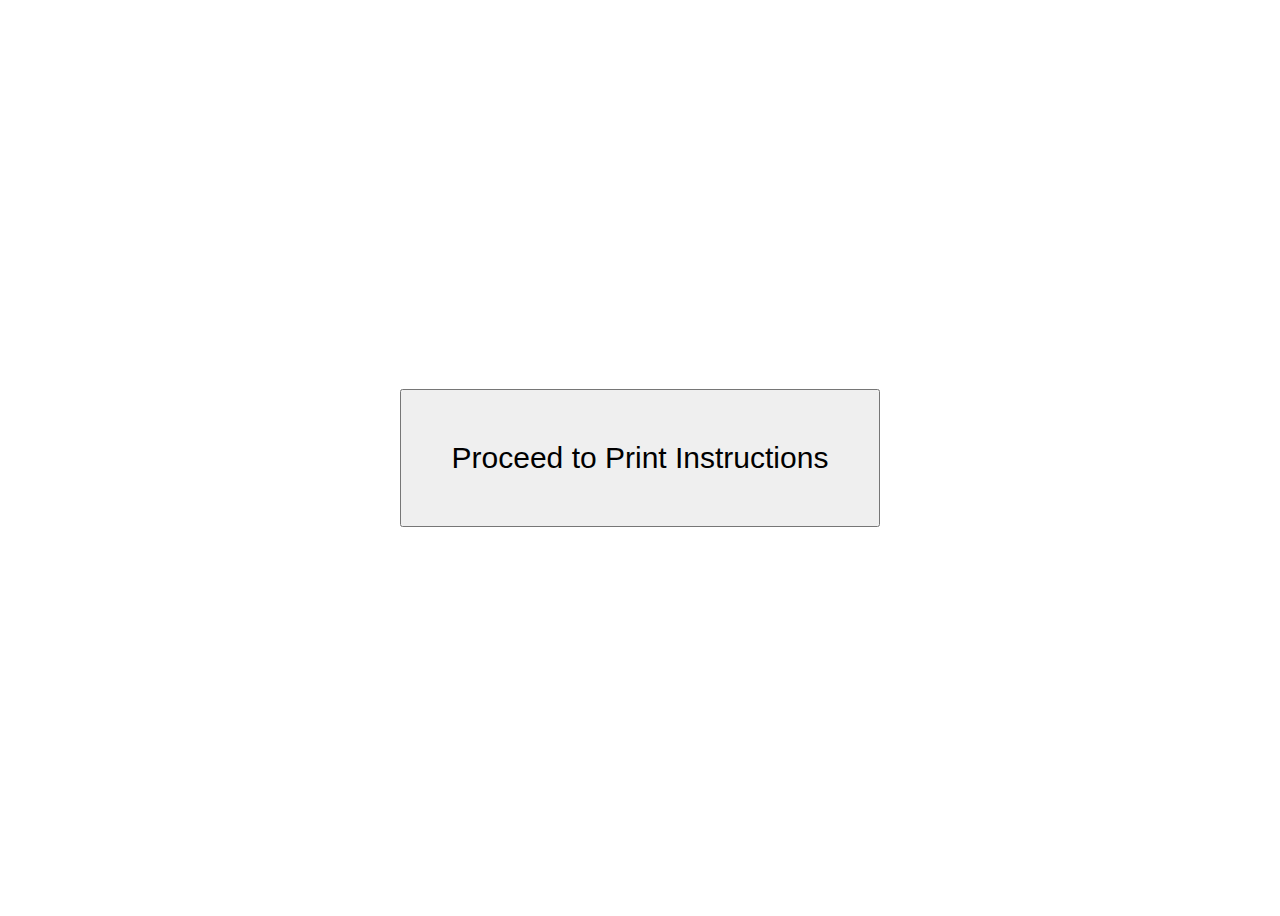
<file: print.html>
<!DOCTYPE html>

<html>
	
<head>

	<title>Certificate of Completion</title>

	<link rel="stylesheet" type="text/css" href="//fonts.googleapis.com/css?family=Open+Sans">

</head>
    
    <body id="body" style="font-family: Open-Sans; height: 100vh;">
        
    <div id="preInst" style="display: flex; align-items: center; justify-content: center; height: 100vh; ">

    	<input style="font-size: 30px; padding: 50px;" type="button" value="Proceed to Print Instructions" onclick="loadCert()">

    </div>

	<div id="prePrint" style="display: none; text-align: center;">

		<h3>"Save as PDF" Instructions:</h3>

		<video id="video" controls autoplay>
			<source src="./callees/pdf-instructions.mp4" type="video/mp4">
		</video>

		<br>
		<br>

		<audio controls autoplay id="instructions">
			<source src="./callees/certificate-print.mp3" type="audio/mpeg">Audio Instructions/>
		</audio>

		<br>
		<br>

		<hr>

		<br>
		<br>

		<input style="font-size: 25px; width: auto; height: auto;" type="button" onclick="fillFields()" value="Print Certificate">

		<br>
		<br>

		<span id="notice" style="font-style: italic; font-size: 16px; display: none;">Select "Print Certificate" when ready.  The print window will automatically open in 15 seconds, if no action is taken.</span>

	</div>

	<div id="cert" style="text-align: center; display: none;">

		<h1>Certificate of Completion</h1>

		<hr>

		<p style="font-size: 20px;">This acknowledges that</p>

		<h2 id="userName">Sean Maxwell</h2>

		<p style="font-size: 20px;">has successfully completed</p>

		<h2 id="moduleName">Module 1: The Disease of Addiction</h2>
		<p style="font-size: 20px;">from The Hope Project eLearning Series</p>
		    
		<hr>
		<br>

		<div style="display: inline-block;">
			<img src="./callees/TUH-logo.jpeg" width="150px" alt="TUH Logo" style="padding: 15px;">
			<img src="./callees/York-Opioid-Collaborative-logo.png" width="150px" alt="YOC Logo" style="padding: 15px;">
			<img src="./callees/PCCD-logo.png" width="150px" alt="PCCD Logo" style="padding: 15px;">
		</div>

		<br>
		<br>

		<span id="code" style="font-weight: bold;"></span>

		<br>
		<br>

		<hr>

		<br>
		<br>

		<input style="font-size: 25px; width: auto; height: auto;" type="button" value="Print Certificate" onclick="window.print()">

		<br>
		<br>

		<input style="font-size: 25px; width: auto; height: auto;" type="button" value="Back to Instructions" onclick="showInstructions()">

	</div>



<script>

	document.getElementById('prePrint').addEventListener("click", autoWait);

	var autoPrint = true;

	function loadCert() {

		console.log("loadCert() Function called");

		showPrePrint();

		setTimeout(function(){delayPrint(autoPrint);}, 15000);

	}

	function autoWait(){

		console.log("User clicked.");
		autoPrint = false;

	}

	function delayPrint(autoPrint){

		if (autoPrint) {

			fillFields();

		} else {

			console.log("User intervened the auto print.");
			return;

		}

	}
	
	function fillFields (){

		autoPrint = false;

		var prePrint = document.getElementById("prePrint");

		var cert = document.getElementById("cert");

		cert.style.display = "block";

		prePrint.style.display = "none";

		document.getElementById("userName").innerHTML = localStorage.getItem("userName");

		document.getElementById("moduleName").innerHTML = localStorage.getItem("moduleName");

		var name = localStorage.getItem("userName");

		var fNameValue = localStorage.getItem("userName").split(" ",  2)[0].toString().length;
		var lNameValue = localStorage.getItem("userName").split(" ",  2)[1].toString().length;

		var completionCode = "Code: " + "THPM1" + fNameValue + lNameValue;
		
		document.getElementById("code").innerHTML = completionCode;
		
		var video = document.getElementById("video");
	
		var instructions = document.getElementById("instructions");

		video.pause();
		instructions.pause();
		video.currentTime = 0;
		instructions.currentTime = 0;

		window.print();

	}

function showPrePrint(){

	var preInst = document.getElementById("preInst");

	var prePrint = document.getElementById("prePrint");
	
	var video = document.getElementById("video");
	
	var instructions = document.getElementById("instructions");

	preInst.style.display = "none";

	prePrint.style.display = "block";
	
	video.play();
	
	instructions.play();

 }

 function showInstructions(){

	var prePrint = document.getElementById("prePrint");

	var cert = document.getElementById("cert");

	var notice = document.getElementById("notice");

	cert.style.display = "none";

	prePrint.style.display = "block";

	notice.style.display = "none";

 }

</script>

</body>

</html>
</file>
